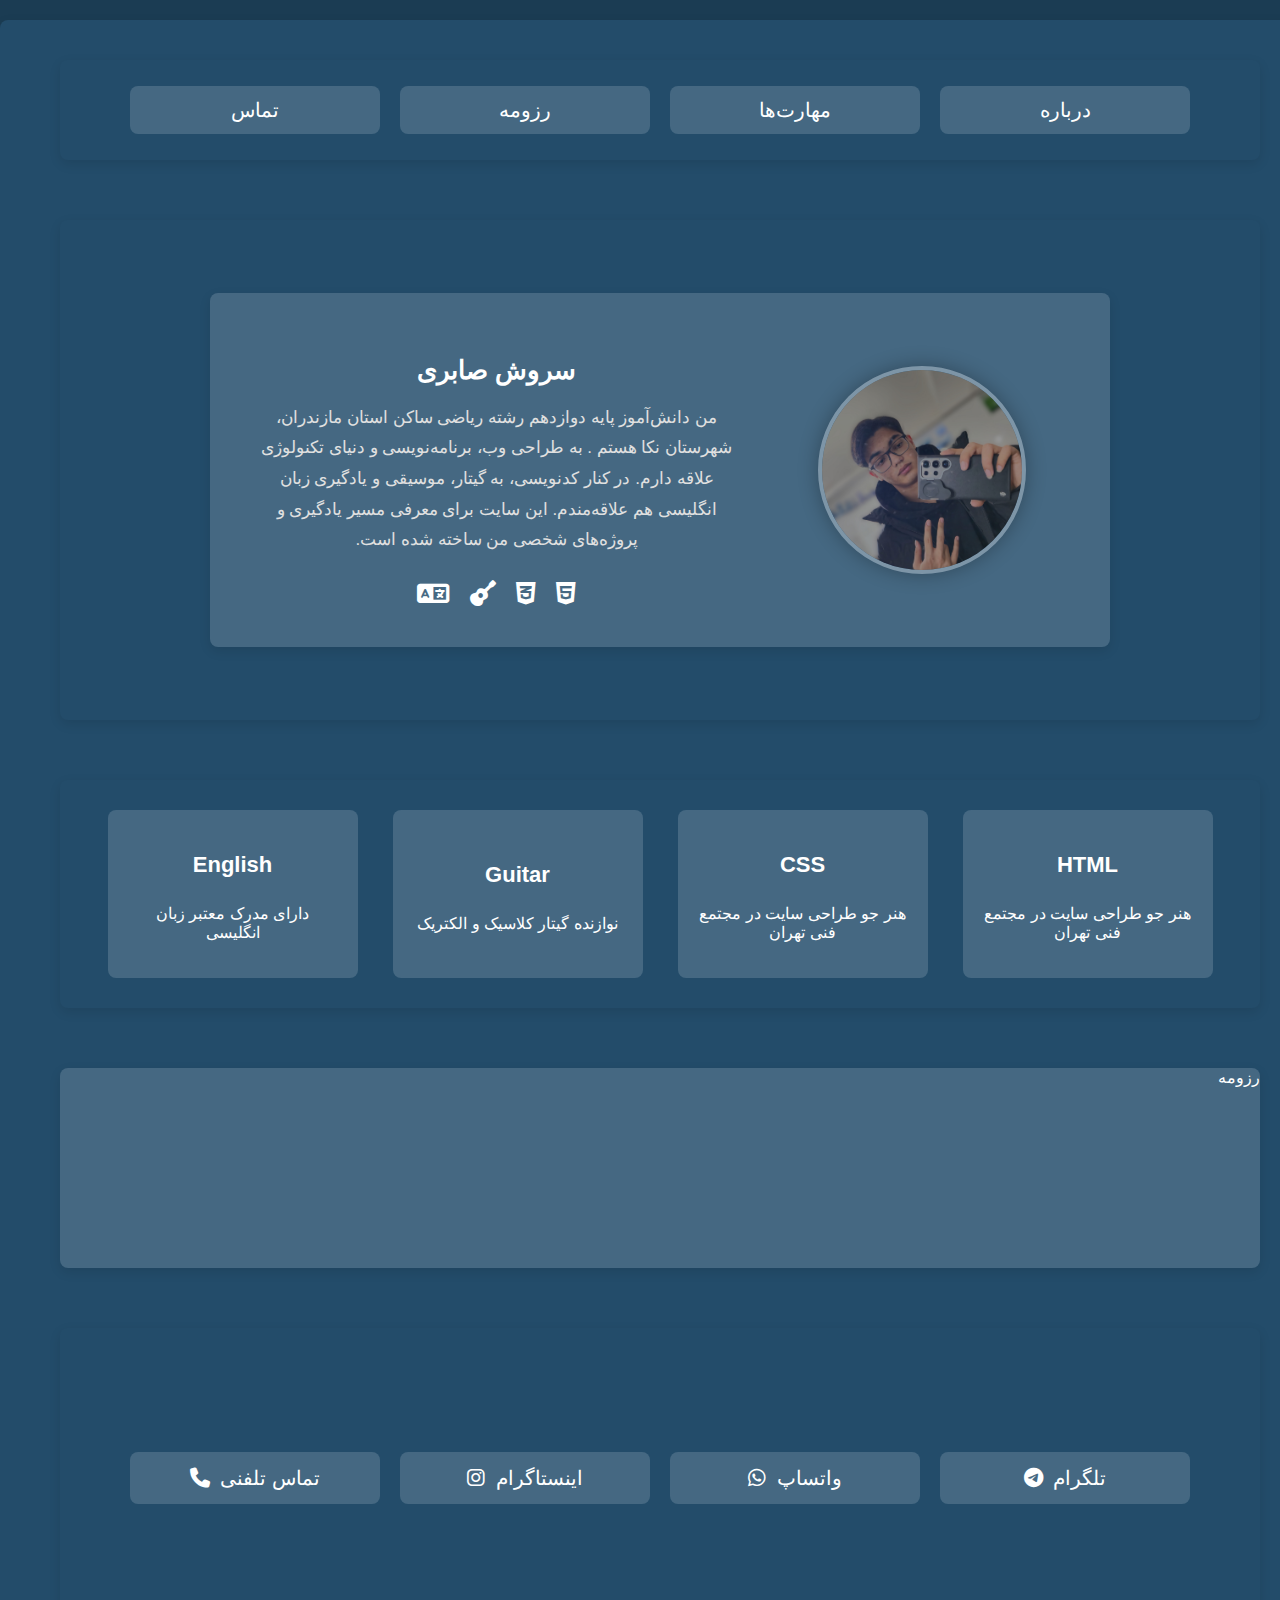
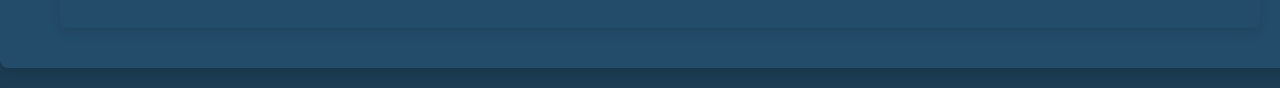
<file: index.html>
<!DOCTYPE html>
<html lang="fa">
<head>
    <meta charset="UTF-8">
    <meta name="viewport" content="width=device-width, initial-scale=1.0">
    <title>Soroush Saberi</title>
    <link rel="stylesheet" href="Personal-Site.css">
    <link href="https://cdn.fontcdn.ir/Font/Persian/Vazir/Vazir.css" rel="stylesheet" type="text/css" />
    <link rel="stylesheet" href="https://cdnjs.cloudflare.com/ajax/libs/font-awesome/6.4.0/css/all.min.css">

</head>

<body>
    <div class="container">
        <div class="main-box">
            <div class="menu-box">
                <a href="#about" class="menu-item">درباره</a>
                <a href="#skills" class="menu-item">مهارت‌ها</a>
                <a href="#resume" class="menu-item">رزومه</a>
                <a href="#contact" class="menu-item">تماس</a>
            </div>
            <div id="about" class="about-box">
                <div class="about-content-box">

                    <div class="about-image">
                        <img src="imgs/20250202_175710.JPG" alt="Soroush Saberi">
                    </div>

                    <div class="about-content">
                        <h2>سروش صابری</h2>
                        <p>
                            من دانش‌آموز پایه دوازدهم رشته ریاضی ساکن استان مازندران، شهرستان نکا هستم .  
                            به طراحی وب، برنامه‌نویسی و دنیای تکنولوژی علاقه دارم.
                            در کنار کدنویسی، به گیتار، موسیقی و یادگیری زبان انگلیسی هم علاقه‌مندم.  
                              این سایت برای معرفی مسیر یادگیری و پروژه‌های شخصی من ساخته شده است.
                        </p>

                        <div class="about-icons">
                            <i class="fa-brands fa-html5" title="HTML"></i>
                            <i class="fa-brands fa-css3-alt" title="CSS"></i>
                            <i class="fa-solid fa-guitar" title="Guitar"></i>
                            <i class="fa-solid fa-language" title="English"></i>
                        </div>
                    </div>
                    
                </div>
            </div>
            <div id="skills" class="skills-box">
                <div class="skill-item">
                    <h3 class="skill-title">HTML</h3>
                    <p class="skill-text">هنر جو طراحی سایت در مجتمع فنی تهران</p>
                </div>
                <div class="skill-item">
                    <h3 class="skill-title">CSS</h3>
                    <p class="skill-text">هنر جو طراحی سایت در مجتمع فنی تهران</p>
                </div>
                <div class="skill-item">
                    <h3 class="skill-title">Guitar</h3>
                    <p class="skill-text">نوازنده گیتار کلاسیک و الکتریک</p>
                </div>
                <div class="skill-item">
                    <h3 class="skill-title">English</h3>
                    <p class="skill-text">دارای مدرک معتبر زبان انگلیسی</p>
                </div> 
            </div>

            <div id="resume" class="resume-box">رزومه
            </div>
            <div id="contact" class="contact-box">
                <div class="contact-content">
                    <a href="https://t.me/Soroush8708" target="_blank" class="contact-item">
                        <i class="fab fa-telegram"></i> تلگرام
                    </a>
                    <a href="https://wa.me/989945750047" target="_blank" class="contact-item">
                        <i class="fab fa-whatsapp"></i> واتساپ
                    </a>
                    <a href="https://www.instagram.com/s0roush08?igsh=MWhhZHpjeDUwem01cg==" target="_blank" class="contact-item">
                        <i class="fab fa-instagram"></i> اینستاگرام
                    </a>
                    <a href="tel:+989945750047" class="contact-item">
                        <i class="fas fa-phone"></i> تماس تلفنی
                    </a>
                </div>
            </div>

</div>

        </div>
    </div>
</body>

</html>
</file>
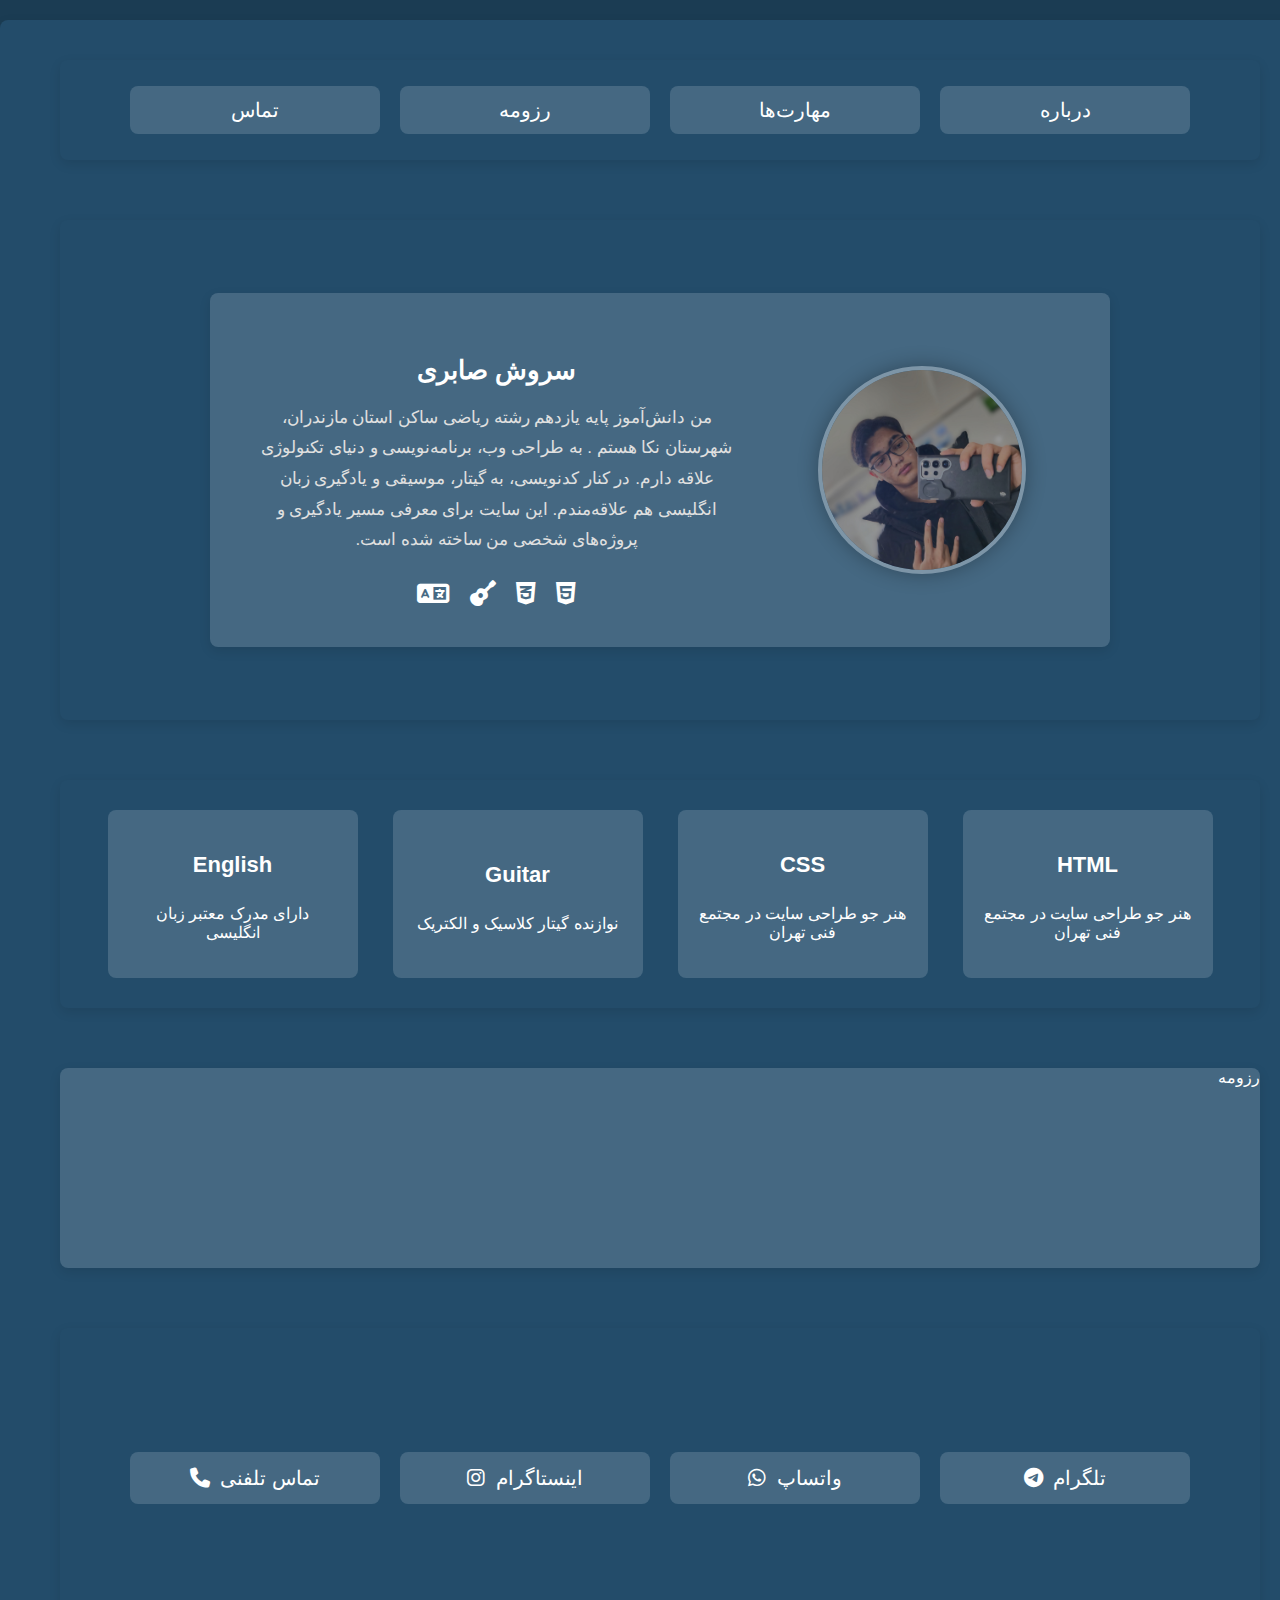
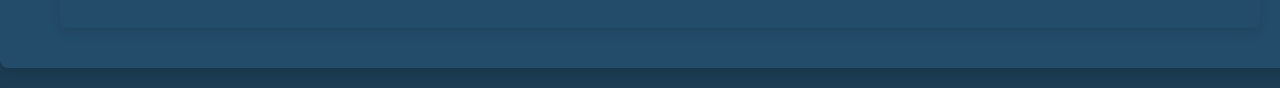
<file: Personal-Site.html>
<!DOCTYPE html>
<html lang="fa">
<head>
    <meta charset="UTF-8">
    <meta name="viewport" content="width=device-width, initial-scale=1.0">
    <title>Soroush Saberi</title>
    <link rel="stylesheet" href="Personal-Site.css">
    <link href="https://cdn.fontcdn.ir/Font/Persian/Vazir/Vazir.css" rel="stylesheet" type="text/css" />
    <link rel="stylesheet" href="https://cdnjs.cloudflare.com/ajax/libs/font-awesome/6.4.0/css/all.min.css">

</head>

<body>
    <div class="container">
        <div class="main-box">
            <div class="menu-box">
                <a href="#about" class="menu-item">درباره</a>
                <a href="#skills" class="menu-item">مهارت‌ها</a>
                <a href="#resume" class="menu-item">رزومه</a>
                <a href="#contact" class="menu-item">تماس</a>
            </div>
            <div id="about" class="about-box">
                <div class="about-content-box">

                    <div class="about-image">
                        <img src="imgs/20250202_175710.JPG" alt="Soroush Saberi">
                    </div>

                    <div class="about-content">
                        <h2>سروش صابری</h2>
                        <p>
                            من دانش‌آموز پایه یازدهم رشته ریاضی ساکن استان مازندران، شهرستان نکا هستم .  
                            به طراحی وب، برنامه‌نویسی و دنیای تکنولوژی علاقه دارم.
                            در کنار کدنویسی، به گیتار، موسیقی و یادگیری زبان انگلیسی هم علاقه‌مندم.  
                              این سایت برای معرفی مسیر یادگیری و پروژه‌های شخصی من ساخته شده است.
                        </p>

                        <div class="about-icons">
                            <i class="fa-brands fa-html5" title="HTML"></i>
                            <i class="fa-brands fa-css3-alt" title="CSS"></i>
                            <i class="fa-solid fa-guitar" title="Guitar"></i>
                            <i class="fa-solid fa-language" title="English"></i>
                        </div>
                    </div>
                    
                </div>
            </div>
            <div id="skills" class="skills-box">
                <div class="skill-item">
                    <h3 class="skill-title">HTML</h3>
                    <p class="skill-text">هنر جو طراحی سایت در مجتمع فنی تهران</p>
                </div>
                <div class="skill-item">
                    <h3 class="skill-title">CSS</h3>
                    <p class="skill-text">هنر جو طراحی سایت در مجتمع فنی تهران</p>
                </div>
                <div class="skill-item">
                    <h3 class="skill-title">Guitar</h3>
                    <p class="skill-text">نوازنده گیتار کلاسیک و الکتریک</p>
                </div>
                <div class="skill-item">
                    <h3 class="skill-title">English</h3>
                    <p class="skill-text">دارای مدرک معتبر زبان انگلیسی</p>
                </div> 
            </div>

            <div id="resume" class="resume-box">رزومه
            </div>
            <div id="contact" class="contact-box">
                <div class="contact-content">
                    <a href="https://t.me/Soroush8708" target="_blank" class="contact-item">
                        <i class="fab fa-telegram"></i> تلگرام
                    </a>
                    <a href="https://wa.me/989945750047" target="_blank" class="contact-item">
                        <i class="fab fa-whatsapp"></i> واتساپ
                    </a>
                    <a href="https://www.instagram.com/s0roush08?igsh=MWhhZHpjeDUwem01cg==" target="_blank" class="contact-item">
                        <i class="fab fa-instagram"></i> اینستاگرام
                    </a>
                    <a href="tel:+989945750047" class="contact-item">
                        <i class="fas fa-phone"></i> تماس تلفنی
                    </a>
                </div>
            </div>

</div>

        </div>
    </div>
</body>

</html>
</file>
<file: Personal-Site.css>
html,
body {
    margin: 0;
    padding: 0;
    height: 100%;
    background-color: #1B3C53;
    font-family: 'Vazir', sans-serif;

    direction: rtl;
    color: #ffffff;
    scroll-behavior: smooth;
}


body {
    display: flex;
    justify-content: center;
    align-items: flex-start;
}

.container {
    width: 100%;
    max-width: 1500px;
    padding: 20px;
}

.main-box {
    display: flex;
    flex-direction: column;
    background-color: #234C6A;
    border-radius: 8px;
    padding: 40px;
    box-shadow: 0 4px 12px rgba(0, 0, 0, 0.1);
    width: 100%;
    gap: 60px;
}

.menu-box {
    margin: 0px auto;
    height: 100px;
    width: 100%;
    max-width: 1200px;
    border-radius: 8px;
    display: flex;
    flex-wrap: wrap;
    justify-content: center;
    align-items: center;
    gap: 20px;
    padding: 20px;
    box-sizing: border-box;
    box-shadow: 0 4px 12px rgba(0, 0, 0, 0.1);

}

.menu-item {
    flex: 1 1 200px; 
    max-width: 250px;
    text-align: center;
    background-color: #456882;
    color: #fff;
    text-decoration: none;
    padding: 12px 0;
    border-radius: 8px;
    transition: background-color 0.3s, color 0.3s;
    font-size: 20px;
}

.menu-item:hover {
    background-color: #ffffff;
    color: #234C6A;
}


.about-box {
    margin: 0px auto;
    background-color: #456882;
    height: 500px;
    width: 100%;
    max-width: 1200px;
    border-radius: 8px;
    display: flex;
    flex-direction: row;
    box-shadow: 0 4px 12px rgba(0, 0, 0, 0.1);
}

.skills-box {
    margin: 0px auto;
    width: 100%;
    max-width: 1200px;
    border-radius: 8px;
    display: flex;
    flex-wrap: wrap;
    justify-content: center;
    gap: 35px;
    padding: 30px;
    box-shadow: 0 4px 12px rgba(0, 0, 0, 0.1);
    box-sizing: border-box;
}

.skill-item {
    background-color: #456882;
    color: #fff;
    border-radius: 8px;
    padding: 20px;
    width: 100%;
    max-width: 250px;
    text-align: center;
    transition: background-color 0.3s, color 0.3s, box-shadow 0.3s;
    display: flex;
    flex-direction: column;
    justify-content: center;
    align-items: center;
    box-sizing: border-box;
    flex: 1 1 200px;
}

.skill-item:hover {
    background-color: #ffffff;
    color: #234C6A;
}

.skill-item:hover 
.skill-text {
    color: #234C6A;
}

.skill-title {
    font-size: 22px;
    font-weight: bold;
    margin-bottom: 10px;
}

.skill-text {
    font-size: 16px;
    color: #ffffff;
}


.resume-box {
    margin: 0px auto;
    background-color: #456882;
    height: 200px;
    width: 100%;
    max-width: 1200px;
    border-radius: 8px;
    display: flex;
    flex-direction: row;
    box-shadow: 0 4px 12px rgba(0, 0, 0, 0.1);
}

.contact-box {
    margin: 0px auto;
    height: 300px;
    width: 100%;
    max-width: 1200px;
    border-radius: 8px;
    display: flex;
    flex-direction: row;
    justify-content: center;
    align-items: center;
    box-shadow: 0 4px 12px rgba(0, 0, 0, 0.1);

}

.contact-content {
    display: flex;
    flex-wrap: wrap;
    gap: 20px;
    justify-content: center;
    width: 100%;
}

.contact-item {
    flex: 1 1 200px;
    max-width: 250px;
    text-align: center;
    text-decoration: none;
    color: #fff;
    background-color: #456882;
    padding: 14px 0;
    border-radius: 8px;
    transition: background-color 0.3s, color 0.3s, box-shadow 0.3s;
    font-size: 18px;
    font-weight: 500;
    letter-spacing: 0.5px;
    display: flex;
    align-items: center;
    justify-content: center;
    gap: 10px;
    flex-direction: row-reverse;
    font-size: 20px;
}

.contact-item:hover {
    background-color: #ffffff;
    color: #234C6A;
}

.about-box {
    background-color: transparent;
    margin: 0 auto;
    width: 100%;
    max-width: 1200px;
    border-radius: 8px;
    display: flex;
    justify-content: center;
    align-items: center;
    padding: 30px;
    box-sizing: border-box;
}

.about-content-box {
    background-color: #456882;
    border-radius: 8px;
    box-shadow: 0 4px 12px rgba(0, 0, 0, 0.1);
    width: 100%;
    max-width: 900px;
    display: flex;
    align-items: center;
    justify-content: space-between;
    padding: 40px;
    flex-wrap: wrap;
    gap: 30px;
    box-sizing: border-box;
}

.about-image {
    flex: 1 1 250px;
    display: flex;
    justify-content: center;
    align-items: center;
}

.about-image img {
    width: 200px;
    height: 200px;
    border-radius: 50%;
    border: 4px solid rgba(255, 255, 255, 0.3);
    box-shadow: 0 0 20px rgba(0, 0, 0, 0.3);
    object-fit: cover;
    transition: 0.3s;
}

.about-image img:hover {
    transform: scale(1.05);
    box-shadow: 0 0 25px rgba(255, 255, 255, 0.4);
}

.about-content {
    flex: 2 1 400px;
    text-align: center;
}

.about-content h2 {
    font-size: 26px;
    color: #fff;
    margin-bottom: 10px;
}

.about-content p {
    font-size: 17px;
    color: #e0e0e0;
    line-height: 1.8;
    margin-bottom: 25px;
}

.about-icons {
    display: flex;
    justify-content: center;
    align-items: center;
    gap: 20px;
}

.about-icons i {
    font-size: 26px;
    color: #ffffff;
    transition: 0.2s;
}

.about-icons i:hover {
    color: #fff;
    transform: scale(1.2);
}
</file>
